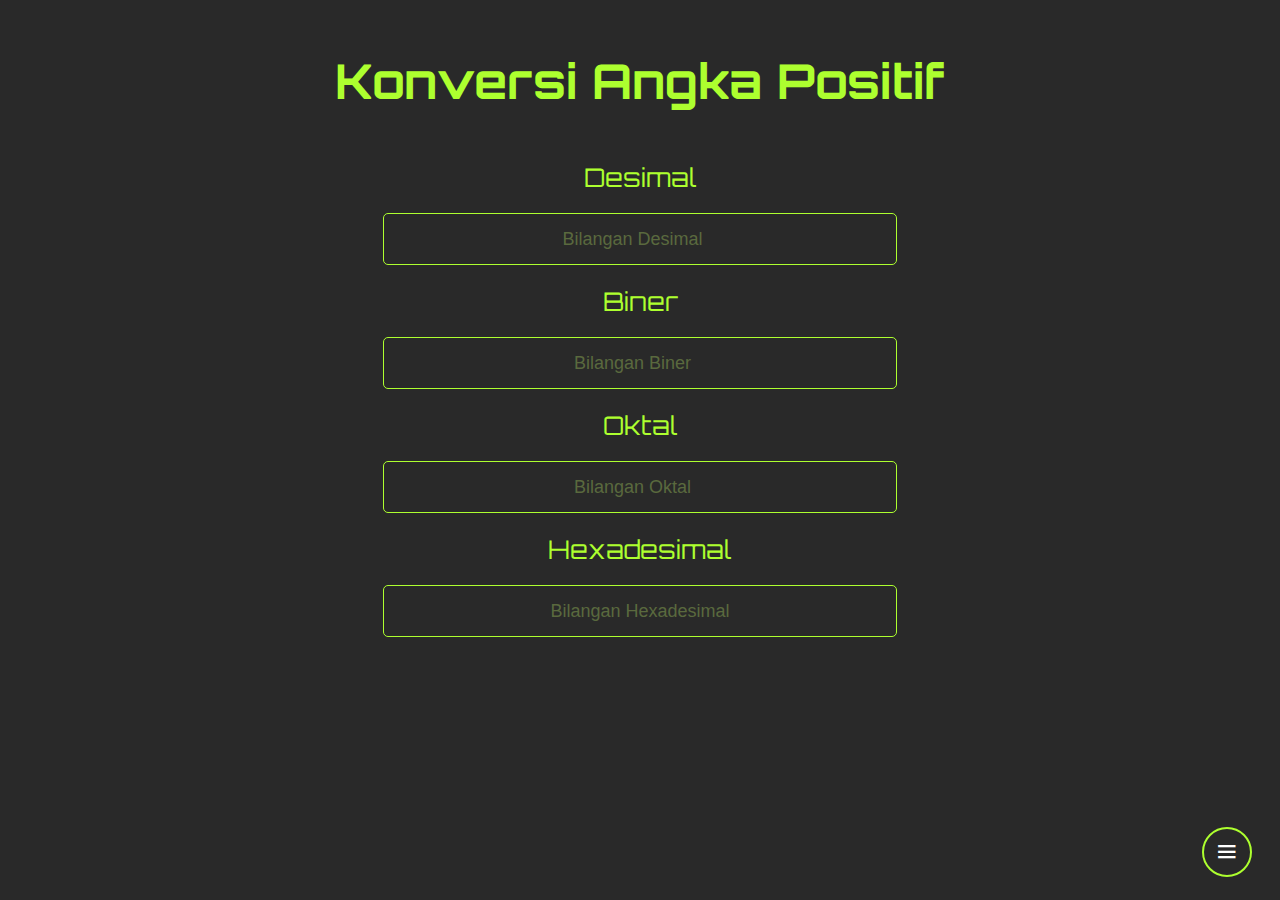
<file: index.html>
<!DOCTYPE html>
<html lang="en">

<head>
    <meta charset="UTF-8">
    <meta http-equiv="X-UA-Compatible" content="IE=edge">
    <meta name="viewport" content="width=device-width, initial-scale=1.0">
    <!-- boxicons -->
    <link href='https://unpkg.com/boxicons@2.0.9/css/boxicons.min.css' rel='stylesheet'>
    <style>
        @import url('https://fonts.googleapis.com/css2?family=Orbitron:wght@400;500;600;700&display=swap');
    </style>
    <!-- local style -->
    <link rel="stylesheet" href="assets/style.css">
    <title>Konversi Angka</title>
</head>

<body>
    <div class="container">
        <h1>Konversi Angka Positif</h1>
        <label for="decimal">Desimal</label>
        <input type="number" onkeyup="calculate(this.value, 10, 'dec')" id="decimal" placeholder="Bilangan Desimal">

        <label for="biner">Biner</label>
        <input type="number" onkeyup="calculate(this.value, 2, 'bin')" id="biner" placeholder="Bilangan Biner">

        <label for="oktal">Oktal</label>
        <input type="number" onkeyup="calculate(this.value, 8, 'oct')" id="oktal" placeholder="Bilangan Oktal">

        <label for="hexadecimal">Hexadesimal</label>
        <input type="text" onkeyup="calculate(this.value, 16, 'hex')" id="hexadecimal"
            placeholder="Bilangan Hexadesimal">
    </div>

    <button class="open-button" onclick="openFeature()"><i class='bx bx-menu'></i></button>
    <div class="feature-popup" id="feature">
        <div class="feature">
            <div class="flex">
                <h1>Fitur </h1>
                <i class='bx bx-x' onclick="closeFeature()"></i>
            </div>

            <a href="index.html">Perhitungan Positif</a>
            <a href="negatif.html">Perhitungan Negatif</a>
        </div>
    </div>
    <script src="assets/positif.js"></script>
    <script src="assets/pop-up.js"></script>
</body>

</html>
</file>
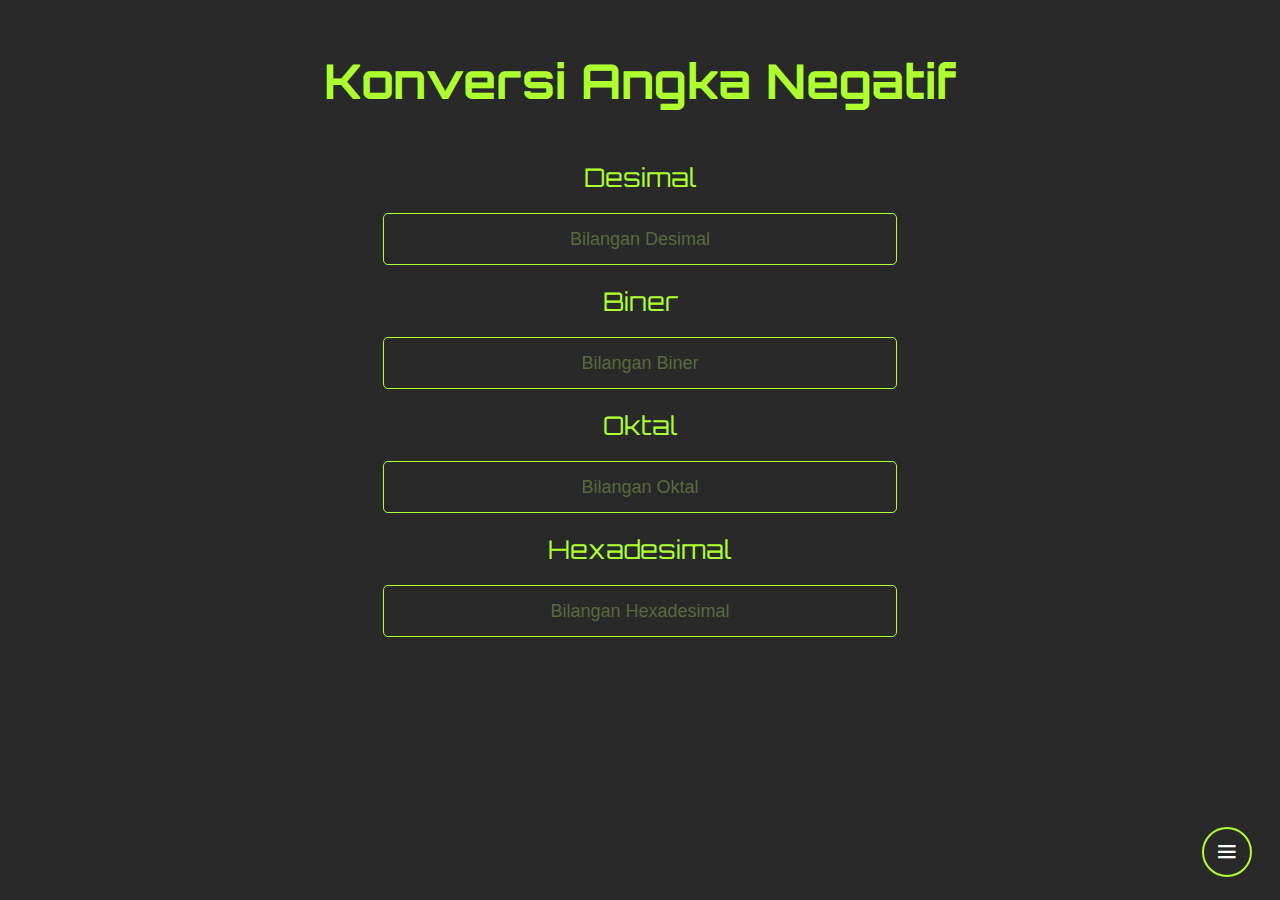
<file: negatif.html>
<!DOCTYPE html>
<html lang="en">

<head>
  <meta charset="UTF-8">
  <meta http-equiv="X-UA-Compatible" content="IE=edge">
  <meta name="viewport" content="width=device-width, initial-scale=1.0">
  <!-- boxicons -->
  <link href='https://unpkg.com/boxicons@2.0.9/css/boxicons.min.css' rel='stylesheet'>
  <style>
    @import url('https://fonts.googleapis.com/css2?family=Orbitron:wght@400;500;600;700&display=swap');
  </style>
  <!-- local style -->
  <link rel="stylesheet" href="assets/style.css">
  <title>Konversi Angka</title>
</head>

<body>
  <div class="container">
    <h1>Konversi Angka Negatif</h1>
    <label for="decimal">Desimal</label>
    <input type="text" onkeyup="calculate(this.value, 10, 'dec')" id="decimal" placeholder="Bilangan Desimal">

    <label for="biner">Biner</label>
    <input type="text" onkeyup="calculate(this.value, 2, 'bin')" id="biner" placeholder="Bilangan Biner">

    <label for="oktal">Oktal</label>
    <input type="text" onkeyup="calculate(this.value, 8, 'oct')" id="oktal" placeholder="Bilangan Oktal" disabled>

    <label for="hexadecimal">Hexadesimal</label>
    <input type="text" onkeyup="calculate(this.value, 16, 'hex')" id="hexadecimal" placeholder="Bilangan Hexadesimal"
      disabled>
  </div>

  <button class="open-button" onclick="openFeature()"><i class='bx bx-menu'></i></button>
  <div class="feature-popup" id="feature">
    <div class="feature">
      <div class="flex">
        <h1>Fitur </h1>
        <i class='bx bx-x' onclick="closeFeature()"></i>
      </div>

      <a href="index.html">Perhitungan Positif</a>
      <a href="negatif.html">Perhitungan Negatif</a>
    </div>
  </div>
  <script src="assets/negatif.js"></script>
  <script src="assets/pop-up.js"></script>
</body>

</html>
</file>
<file: assets/style.css>
* {
	margin: 0;
	padding: 0;
}
body {
	box-sizing: border-box;
	font-family: 'Orbitron', sans-serif;
	background-color: rgb(41, 41, 41);
	color: greenyellow;
	font-size: 12px;
	height: 100%;
	width: 100%;
}
h1 {
	font-size: 3rem;
	padding-bottom: 50px;
}

.container {
	display: flex;
	flex-flow: column;
	margin: 50px auto;
	text-align: center;
	justify-content: center;
}

label {
	font-size: 1.6rem;
}
input {
	background-color: transparent;
	font-size: 18px;
	color: greenyellow;
	border: 1px solid greenyellow;
	outline: none;
	border-radius: 5px;
	height: 50px;
	width: 40%;
	margin: 20px auto;
	transition: 0.3s ease;
	text-align: center;
}

input:focus {
	border: 1px solid greenyellow;
	width: 42%;
}

::placeholder {
	color: rgb(90, 105, 62);
	font-weight: normal;
}

/* Popup */
.open-button {
	background-color: rgb(41, 41, 41);
	color: white;
	padding: 10px;
	border: 2px solid greenyellow;
	cursor: pointer;
	position: fixed;
	bottom: 23px;
	right: 28px;
	width: 50px;
	height: 50px;
	border-radius: 50%;
	transition: 0.2s;
}
.open-button i {
	font-size: 26px;
	transition: 0.2s;
}
.open-button:hover {
	background-color: greenyellow;
}
.open-button:hover i {
	color: rgb(41, 41, 41);
}
.feature-popup {
	display: none;
	position: fixed;
	bottom: 23px;
	right: 28px;
	width: 200px;
	background-color: rgb(41, 41, 41);
	box-shadow: 0px 0px 12px 0 rgb(64, 94, 20);
	z-index: 9;
	padding: 10px;
}

.feature a,
.feature h1 {
	display: block;
}
.feature h1,
.feature a,
.feature i {
	padding: 12px;
}
.feature h1 {
	font-size: 18px;
	margin: 0;
}
.feature a {
	text-decoration: none;
	padding: 12px;
	font-size: 14px;
	color: greenyellow;
}
.feature a:hover {
	color: rgb(117, 179, 24);
}
.bx-x {
	cursor: pointer;
	font-size: 18px;
}
.bx-x:hover {
	font-weight: 800;
}
.flex {
	display: flex;
	justify-content: space-between;
}
@media (max-width: 767px) {
	body {
		height: 100%;
	}

	h1 {
		font-size: 2rem;
	}

	label {
		font-size: 1.3rem;
	}

	input {
		width: 65%;
	}

	input:focus {
		width: 70%;
	}
}
</file>
